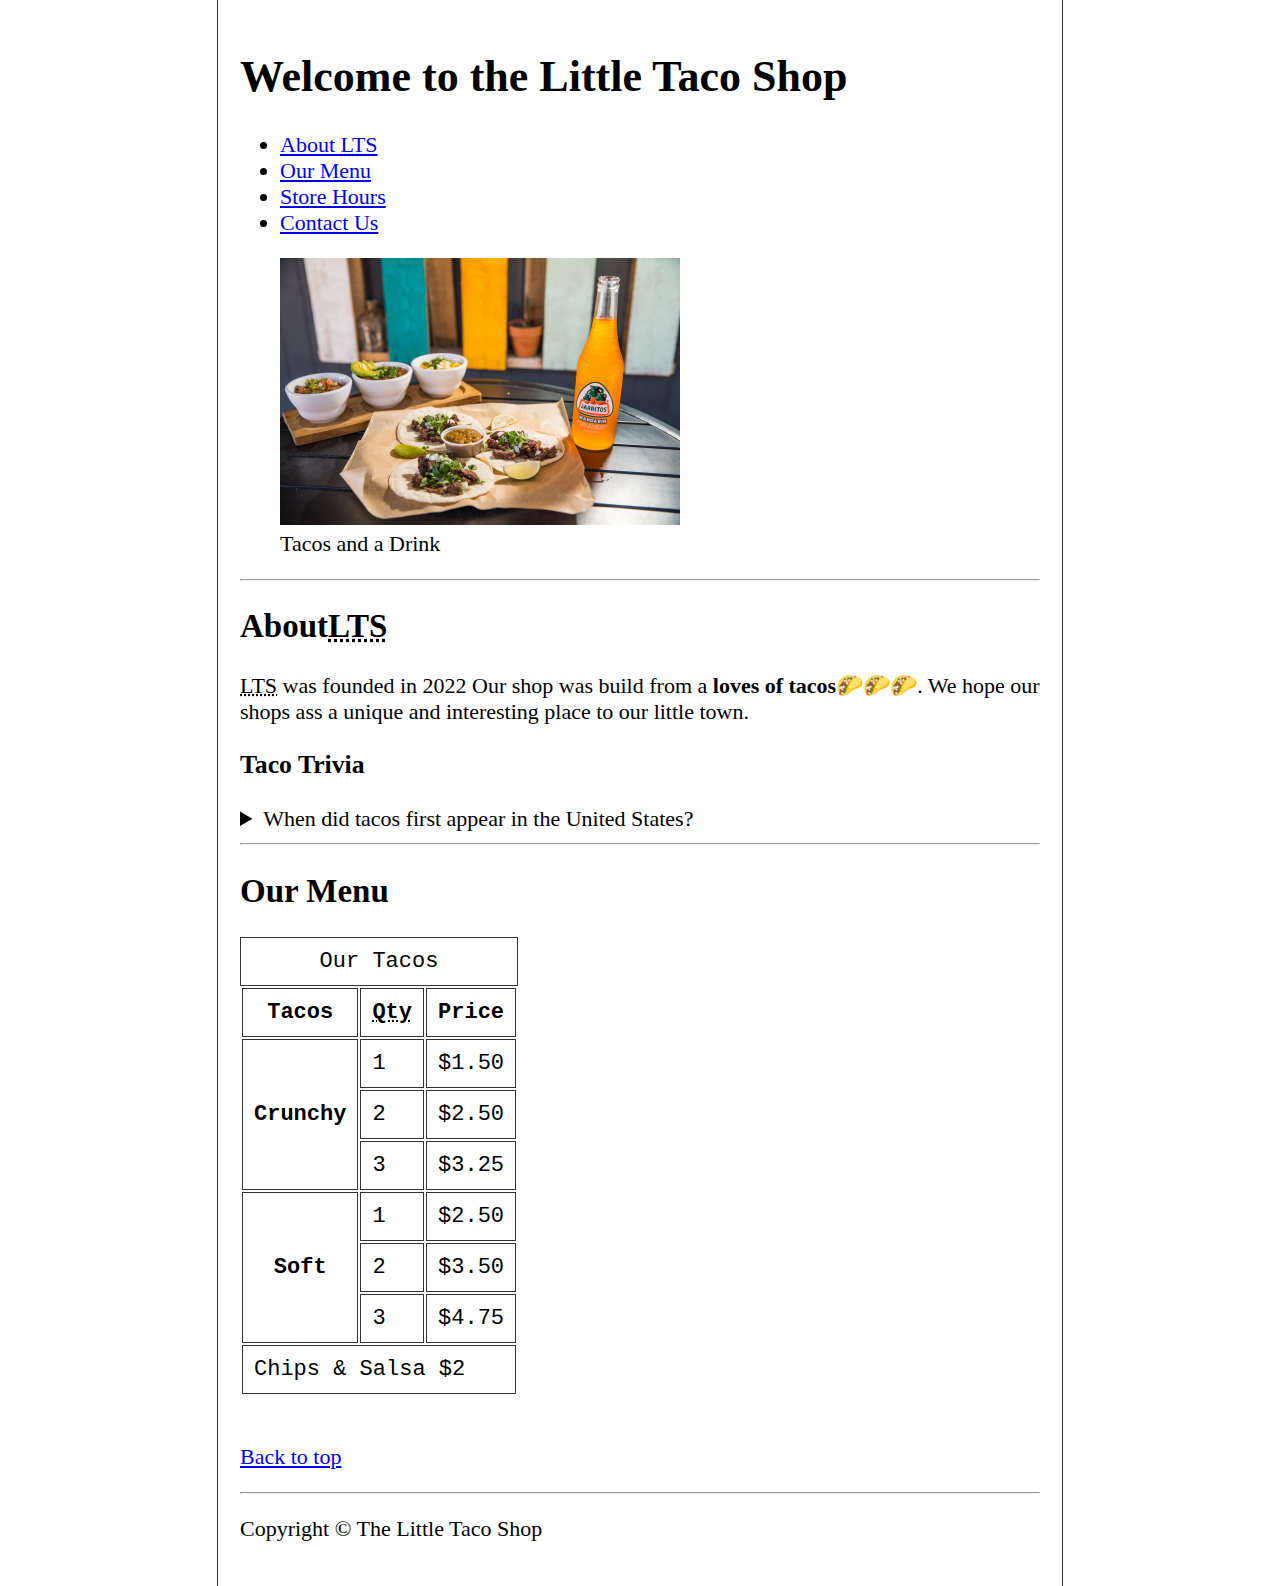
<file: index.html>
<!DOCTYPE html>
<html lang="en">

<head>
   <meta charset="UTF-8">
   <meta http-equiv="X-UA-Compatible" content="IE=edge">
   <meta name="description" content="width=device-width, initial-scale=1.0">
   <title>The Little Taco Shop</title>
   <link rel="icon" href="image/favicon.ico" type="image/x-icon">
   <link rel="stylesheet" href="style.css">

</head>


<body>

   <header>
      <h1>Welcome to the Little Taco Shop</h1>
      <nav>
         <ul>
            <li>
               <a href="#about">About <abbr title="The Little Taco Shop">LTS</abbr></a>
            </li>
            <li>
               <a href="#menu">Our Menu</a>
            </li>
            </li>
            <li>
               <a href="hours.html">Store Hours</a>
            </li>
            <li>
               <a href="contact.html">Contact Us</a>
            </li>
         </ul>
      </nav>

      <figure>
         <img src="image/tacos_and_drink_400x267.png" alt="Tacos and a Drink" title="We love Tacos!" width="400"
            height="267">
         <figcaption> Tacos and a Drink</figcaption>
      </figure>
   </header>

   <hr>
   <main>
      <article id="about">
         <h2>About<abbr title="The Littile Taco Shop">LTS</abbr></h2>
         <p>
            <abbr title="The Littile Taco Shop">LTS</abbr>
            was founded in <time datetime="2022">2022</time> Our shop was build from a <strong>loves of
               tacos</strong>🌮🌮🌮. We hope our shops ass a unique and interesting place to our little town.
         </p>
         <aside>
            <h3>Taco Trivia </h3>
            <details>
               <summary>When did tacos first appear in the United States?</summary>
               <p>
                  Jeffery M. Pilcher, taco historian and professor of history at the University of Mennesota, says the
                  Eartliest mention of tacos in the Unites STates are in the newspaper from <time
                     datetime="1905">1905</time>.(Source: <cite><a
                        href="https://www.smithsonianmag.com/arts-culture/where-did-the-taco-come-from-81228162/"
                        target="_blank">Smithsonian Magazine</a></cite>)
               </p>
            </details>
         </aside>
      </article>
      <hr>

      <article id="menu">
         <h2>
            Our Menu
         </h2>
         <table>
            <caption>Our Tacos</caption>
            <thead>
               <tr>
                  <th> Tacos</th>
                  <!--heading colums-->

                  <th scope="col"><abbr title="Quantity ">Qty</abbr> </th>


                  <th scope=col> Price</th>
               </tr>
            </thead>
            <tbody>
               <tr>
                  <th scope="row" rowspan="3">
                     Crunchy

                  </th>
                  <td>1</td>
                  <td>$1.50</td>
               </tr>
               <tr>
                  </th>
                  <td>2</td>
                  <td>$2.50</td>
               </tr>
               <tr>
                  </th>
                  <td>3</td>
                  <td>$3.25</td>
               </tr>
               <tr>
                  <th scope="row" rowspan="3">
                     Soft

                  </th>
                  <td>1</td>
                  <td>$2.50</td>
               </tr>
               <tr>
                  </th>
                  <td>2</td>
                  <td>$3.50</td>
               </tr>
               <tr>
                  </th>
                  <td>3</td>
                  <td>$4.75</td>
               </tr>
            </tbody>
            <tfoot>
               <tr>
                  <td colspan="3">
                     Chips &amp; Salsa $2
                  </td>
               </tr>
            </tfoot>


         </table>

         <br>
         <p>
            <a href="#" Bact to Top>Back to top
            </a>
         </p>
      </article>

   </main>
   <hr>

   <footer>

      <p>Copyright &copy; The Little Taco Shop</p>
   </footer>

</body>

</html>
</file>
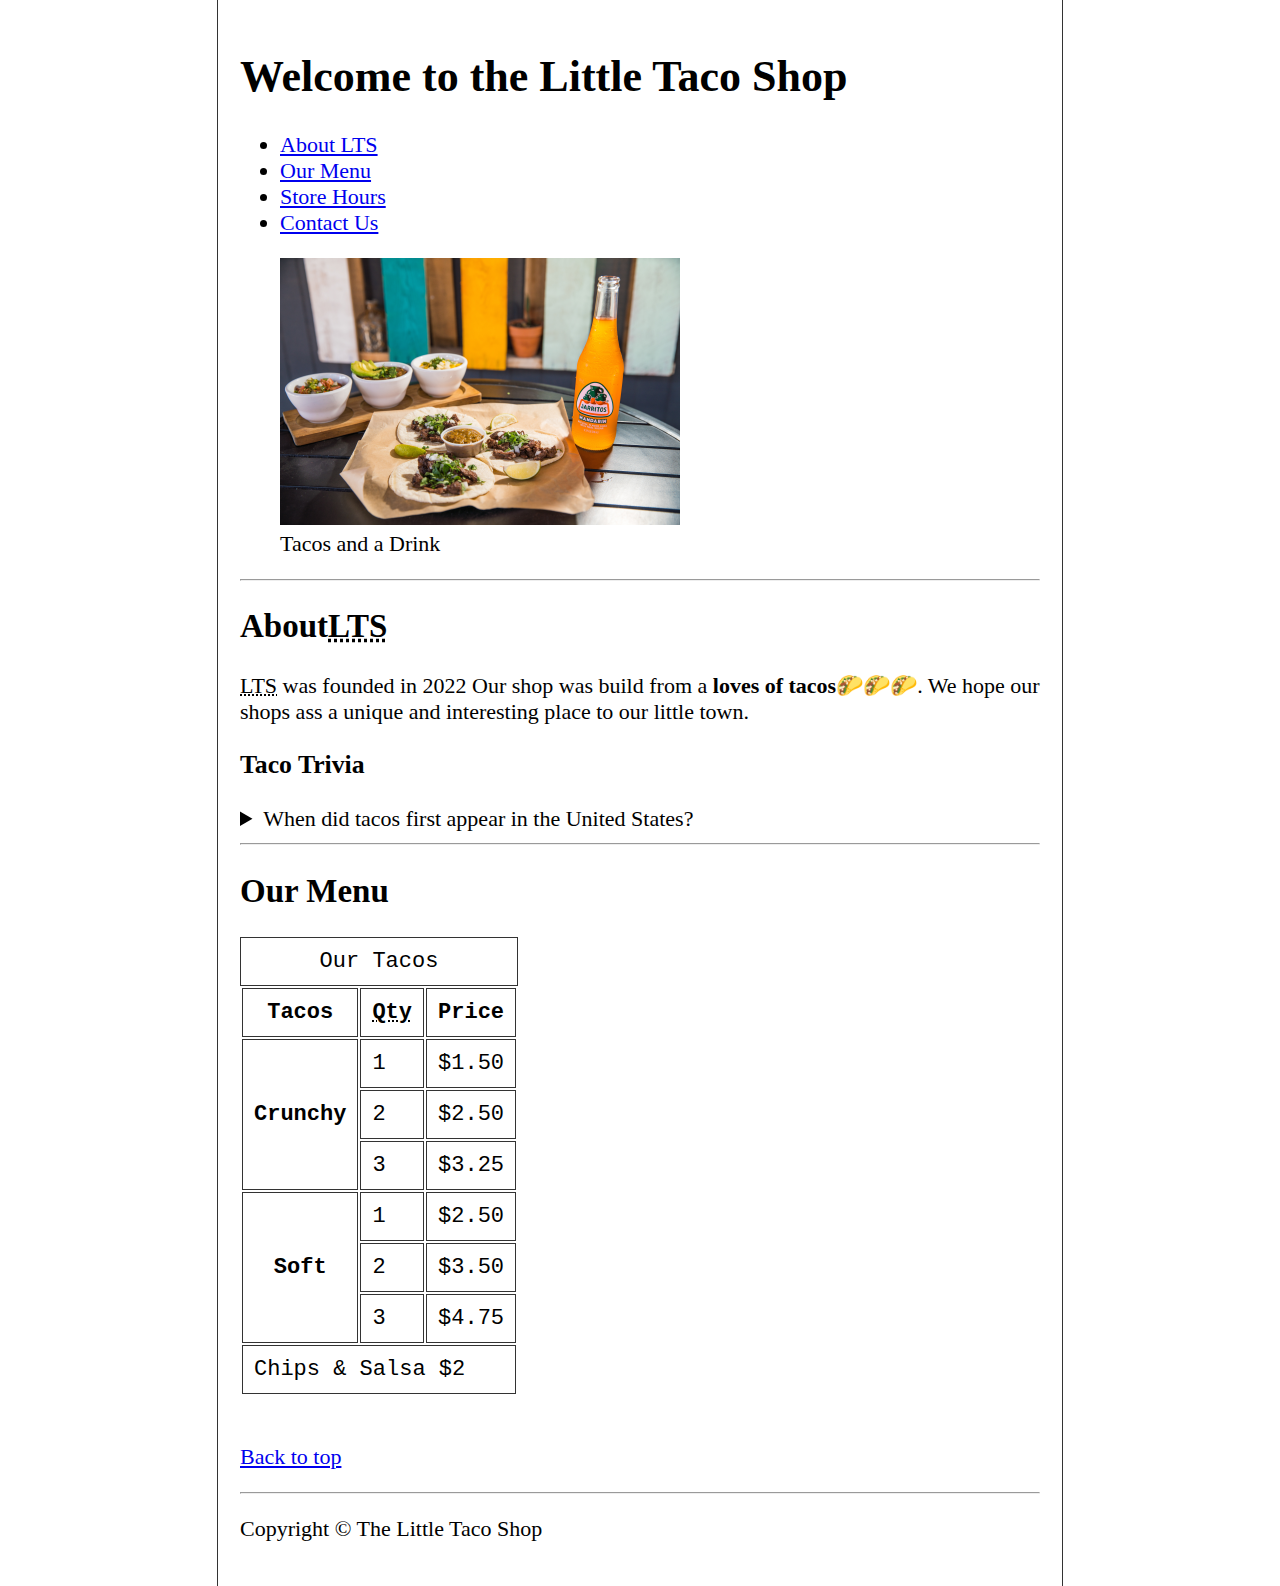
<file: project/index.html>
<!DOCTYPE html>
<html lang="en">

<head>
   <meta charset="UTF-8">
   <meta http-equiv="X-UA-Compatible" content="IE=edge">
   <meta name="description" content="width=device-width, initial-scale=1.0">
   <title>The Little Taco Shop</title>
   <link rel="icon" href="image/favicon.ico" type="image/x-icon">
   <link rel="stylesheet" href="style.css">

</head>


<body>

   <header>
      <h1>Welcome to the Little Taco Shop</h1>
      <nav>
         <ul>
            <li>
               <a href="#about">About <abbr title="The Little Taco Shop">LTS</abbr></a>
            </li>
            <li>
               <a href="#menu">Our Menu</a>
            </li>
            </li>
            <li>
               <a href="hours.html">Store Hours</a>
            </li>
            <li>
               <a href="contact.html">Contact Us</a>
            </li>
         </ul>
      </nav>

      <figure>
         <img src="image/tacos_and_drink_400x267.png" alt="Tacos and a Drink" title="We love Tacos!" width="400"
            height="267">
         <figcaption> Tacos and a Drink</figcaption>
      </figure>
   </header>

   <hr>
   <main>
      <article id="about">
         <h2>About<abbr title="The Littile Taco Shop">LTS</abbr></h2>
         <p>
            <abbr title="The Littile Taco Shop">LTS</abbr>
            was founded in <time datetime="2022">2022</time> Our shop was build from a <strong>loves of
               tacos</strong>🌮🌮🌮. We hope our shops ass a unique and interesting place to our little town.
         </p>
         <aside>
            <h3>Taco Trivia </h3>
            <details>
               <summary>When did tacos first appear in the United States?</summary>
               <p>
                  Jeffery M. Pilcher, taco historian and professor of history at the University of Mennesota, says the
                  Eartliest mention of tacos in the Unites STates are in the newspaper from <time
                     datetime="1905">1905</time>.(Source: <cite><a
                        href="https://www.smithsonianmag.com/arts-culture/where-did-the-taco-come-from-81228162/"
                        target="_blank">Smithsonian Magazine</a></cite>)
               </p>
            </details>
         </aside>
      </article>
      <hr>

      <article id="menu">
         <h2>
            Our Menu
         </h2>
         <table>
            <caption>Our Tacos</caption>
            <thead>
               <tr>
                  <th> Tacos</th>
                  <!--heading colums-->

                  <th scope="col"><abbr title="Quantity ">Qty</abbr> </th>


                  <th scope=col> Price</th>
               </tr>
            </thead>
            <tbody>
               <tr>
                  <th scope="row" rowspan="3">
                     Crunchy

                  </th>
                  <td>1</td>
                  <td>$1.50</td>
               </tr>
               <tr>
                  </th>
                  <td>2</td>
                  <td>$2.50</td>
               </tr>
               <tr>
                  </th>
                  <td>3</td>
                  <td>$3.25</td>
               </tr>
               <tr>
                  <th scope="row" rowspan="3">
                     Soft

                  </th>
                  <td>1</td>
                  <td>$2.50</td>
               </tr>
               <tr>
                  </th>
                  <td>2</td>
                  <td>$3.50</td>
               </tr>
               <tr>
                  </th>
                  <td>3</td>
                  <td>$4.75</td>
               </tr>
            </tbody>
            <tfoot>
               <tr>
                  <td colspan="3">
                     Chips &amp; Salsa $2
                  </td>
               </tr>
            </tfoot>


         </table>

         <br>
         <p>
            <a href="#" Bact to Top>Back to top
            </a>
         </p>
      </article>

   </main>
   <hr>

   <footer>

      <p>Copyright &copy; The Little Taco Shop</p>
   </footer>

</body>

</html>
</file>
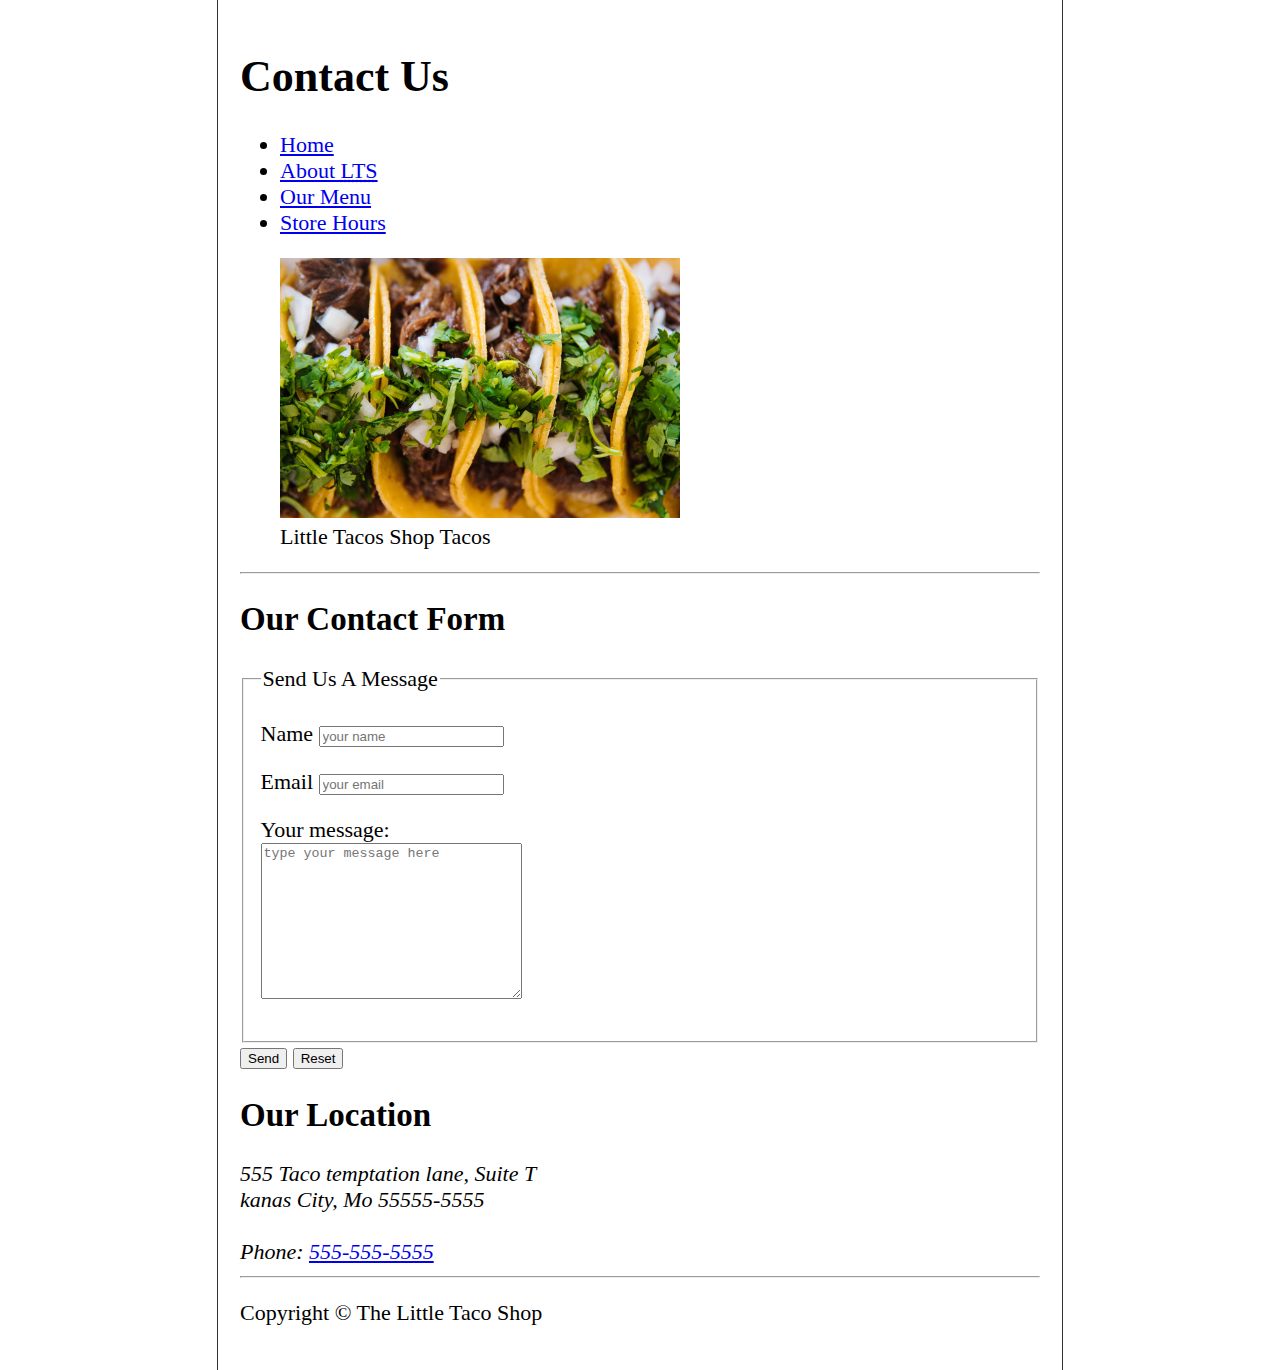
<file: contact.html>
<!DOCTYPE html>
<html lang="en">

<head>
   <meta charset="UTF-8">
   <meta http-equiv="X-UA-Compatible" content="IE=edge">
   <meta name="description" content="Contact Information for the Little Taco Shop">
   <title>Contact us - LTS</title>
   <link rel="icon" href="image/favicon.ico" type="image/x-icon">
   <link rel="stylesheet" href="style.css">

</head>


<body>

   <header>
      <h1>Contact Us</h1>
      <nav>
         <ul>
            <li>
               <a href="/">Home</a>
            </li>
            <li>
               <a href="/#about">About <abbr title="The Little Taco Shop">LTS</abbr><a>
            </li>
            <li>
               <a href="/#menu">Our Menu</a>
            </li>


            <li>
               <a href="hours.html">Store Hours</a>
            </li>
         </ul>
      </nav>

      <figure>
         <img src="image/tacos_close_up_400x260.png" alt="Little Taco Shop Tacos" title="Tacos ready to eat!"
            width="400" height="260">
         <figcaption> Little Tacos Shop Tacos </figcaption>
      </figure>
   </header>

   <hr>
   <main>
      <section>
         <!-- our content -->
         <h2>
            Our Contact Form
         </h2>

         <form action="https://httpbin.org/get" method="get">
            <Fieldset>
               <legend>Send Us A Message </legend>
               <p>
                  <label for="name">Name</label>
                  <input type="text" name="name" id="name" placeholder="your name " required>
               </p>
               <p>
                  <label for="Email">Email</label>
                  <input type="email" name="email" id="email" placeholder="your email " required>
               </p>

               </p>
               <p>
                  <label for="Message">Your message: </label>
                  <br>
                  <textarea name="message" id="message" cols="30" rows="10"
                     placeholder="type your message here"></textarea>
               </p>

            </Fieldset>
            <button type="submit">Send</button>
            <button type="reset">Reset</button>
         </form>
      </section>
      <section>
         <h2>
            Our Location
         </h2>
         <address>
                 555 Taco temptation lane, Suite T<br>
                 kanas City, Mo 55555-5555
                 <br><br>
                Phone: <a href="tel:+5555555555">555-555-5555</a>
         </address>
      </section>
   </main>
   <hr>

   <footer>

      <p>Copyright &copy; The Little Taco Shop</p>
   </footer>

</body>

</html>
</file>
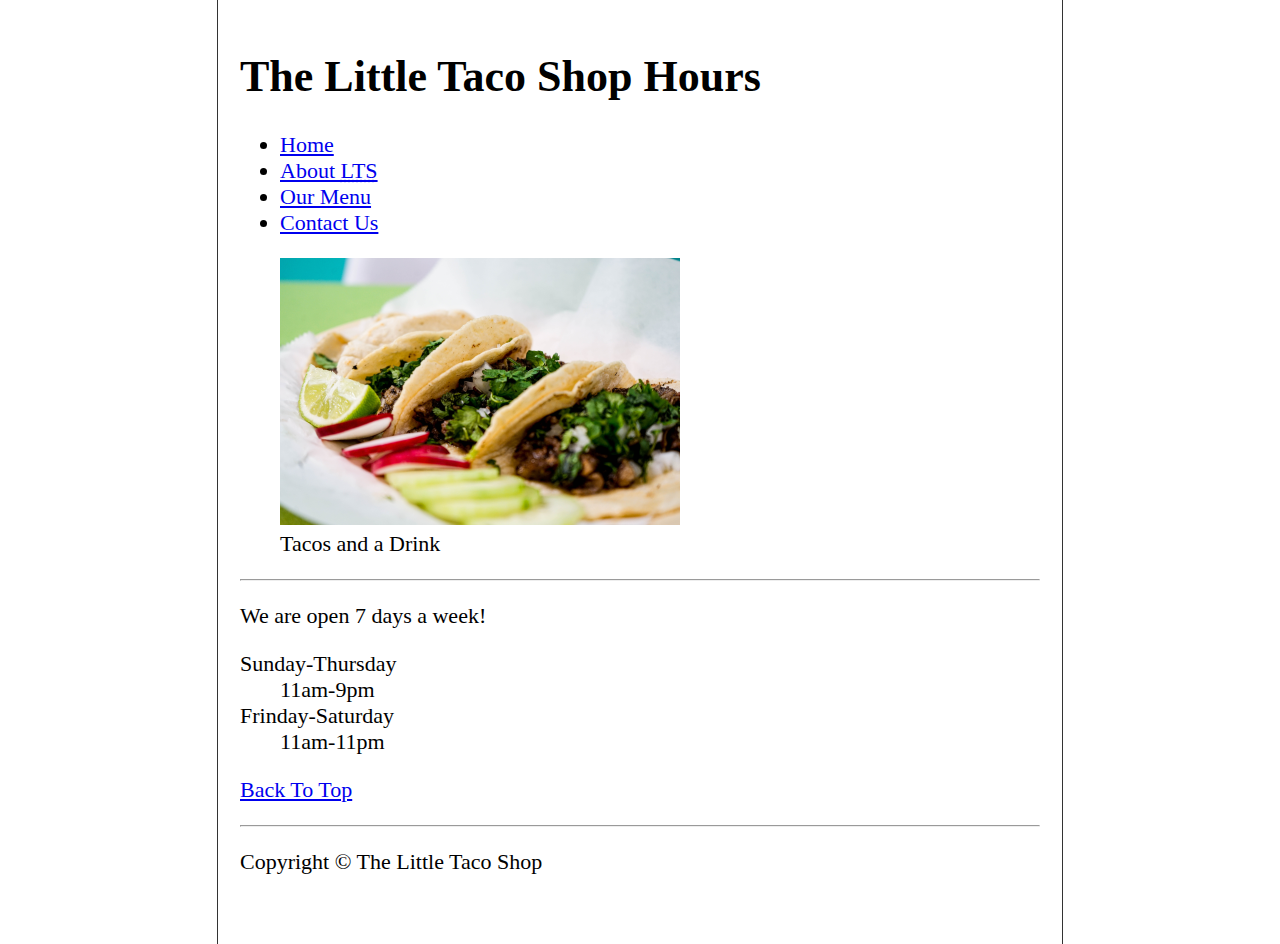
<file: hours.html>
<!DOCTYPE html>
<html lang="en">

<head>
   <meta charset="UTF-8">
   <meta http-equiv="X-UA-Compatible" content="IE=edge">
   <meta name="description" content="Store Hours for the Little Taco Shop">
   <title>LTS Hours</title>
   <link rel="icon" href="image/favicon.ico" type="image/x-icon">
   <link rel="stylesheet" href="style.css">

</head>


<body>

   <header>
      <h1>The Little Taco Shop Hours</h1>
      <nav>
         <ul>
            <li>
               <a href="/">Home</a>
            </li>
            <li>
               <a href="/#about">About <abbr title="The Little Taco Shop">LTS</abbr><a>
            </li>
            <li>
               <a href="/#menu">Our Menu</a>
            </li>
            
            
            <li>
               <a href="contact.html">Contact Us</a>
            </li>
         </ul>
      </nav>

      <figure>
         <img src="image/tacos_tray_400x267.png" 
         alt="A Tray of Tasty Tacos" title="We loves Tray of Tasty Tacos" width="400"
            height="267">
         <figcaption> Tacos and a Drink</figcaption>
      </figure>
   </header>

   <hr>
   <main>
      <!-- our content -->

      <p>

         We are open 7 days a week!
      </p>
      
         <dl>
            <dt>
               Sunday-Thursday
            </dt>
            <dd>
               11am-9pm
            </dd>
            <dt>
               Frinday-Saturday 
            </dt>
            <dd>
               11am-11pm
            </dd>
         </dl>
     <p>
      <a href="#">Back To Top </a>
     </p>
   </main>
   <hr>

   <footer>

      <p>Copyright &copy; The Little Taco Shop</p>
   </footer>

</body>

</html>
</file>
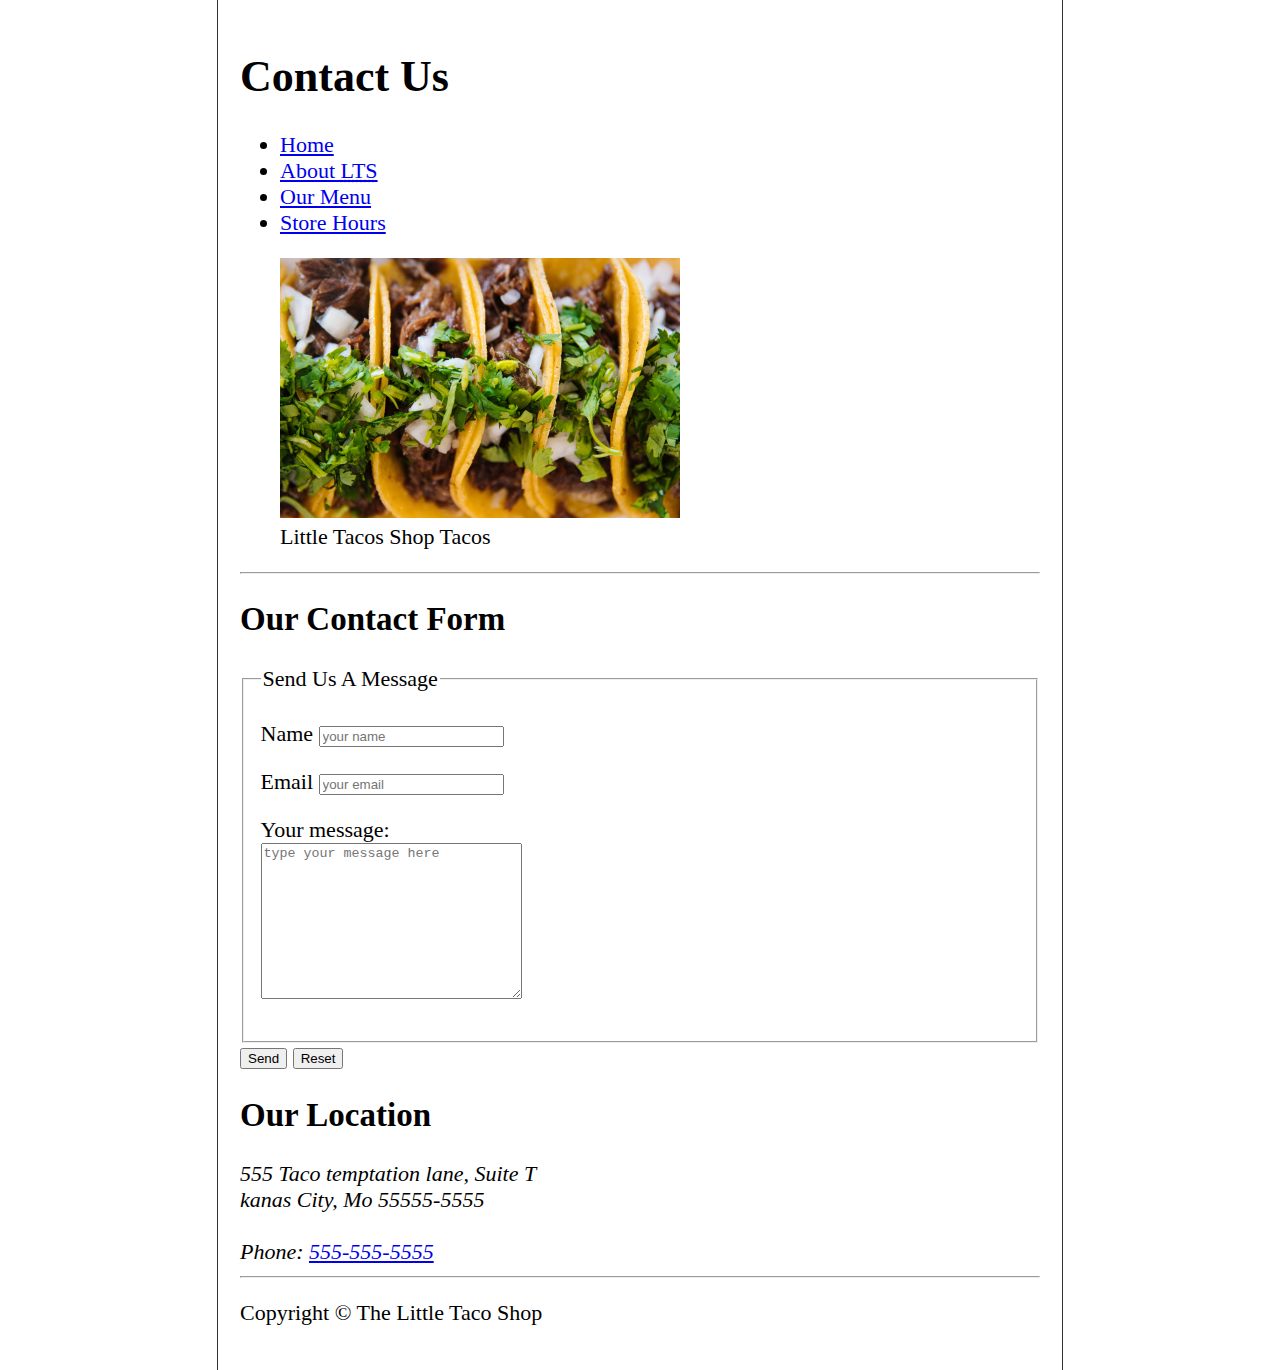
<file: project/contact.html>
<!DOCTYPE html>
<html lang="en">

<head>
   <meta charset="UTF-8">
   <meta http-equiv="X-UA-Compatible" content="IE=edge">
   <meta name="description" content="Contact Information for the Little Taco Shop">
   <title>Contact us - LTS</title>
   <link rel="icon" href="image/favicon.ico" type="image/x-icon">
   <link rel="stylesheet" href="style.css">

</head>


<body>

   <header>
      <h1>Contact Us</h1>
      <nav>
         <ul>
            <li>
               <a href="/">Home</a>
            </li>
            <li>
               <a href="/#about">About <abbr title="The Little Taco Shop">LTS</abbr><a>
            </li>
            <li>
               <a href="/#menu">Our Menu</a>
            </li>


            <li>
               <a href="hours.html">Store Hours</a>
            </li>
         </ul>
      </nav>

      <figure>
         <img src="image/tacos_close_up_400x260.png" alt="Little Taco Shop Tacos" title="Tacos ready to eat!"
            width="400" height="260">
         <figcaption> Little Tacos Shop Tacos </figcaption>
      </figure>
   </header>

   <hr>
   <main>
      <section>
         <!-- our content -->
         <h2>
            Our Contact Form
         </h2>

         <form action="https://httpbin.org/get" method="get">
            <Fieldset>
               <legend>Send Us A Message </legend>
               <p>
                  <label for="name">Name</label>
                  <input type="text" name="name" id="name" placeholder="your name " required>
               </p>
               <p>
                  <label for="Email">Email</label>
                  <input type="email" name="email" id="email" placeholder="your email " required>
               </p>

               </p>
               <p>
                  <label for="Message">Your message: </label>
                  <br>
                  <textarea name="message" id="message" cols="30" rows="10"
                     placeholder="type your message here"></textarea>
               </p>

            </Fieldset>
            <button type="submit">Send</button>
            <button type="reset">Reset</button>
         </form>
      </section>
      <section>
         <h2>
            Our Location
         </h2>
         <address>
                 555 Taco temptation lane, Suite T<br>
                 kanas City, Mo 55555-5555
                 <br><br>
                Phone: <a href="tel:+5555555555">555-555-5555</a>
         </address>
      </section>
   </main>
   <hr>

   <footer>

      <p>Copyright &copy; The Little Taco Shop</p>
   </footer>

</body>

</html>
</file>
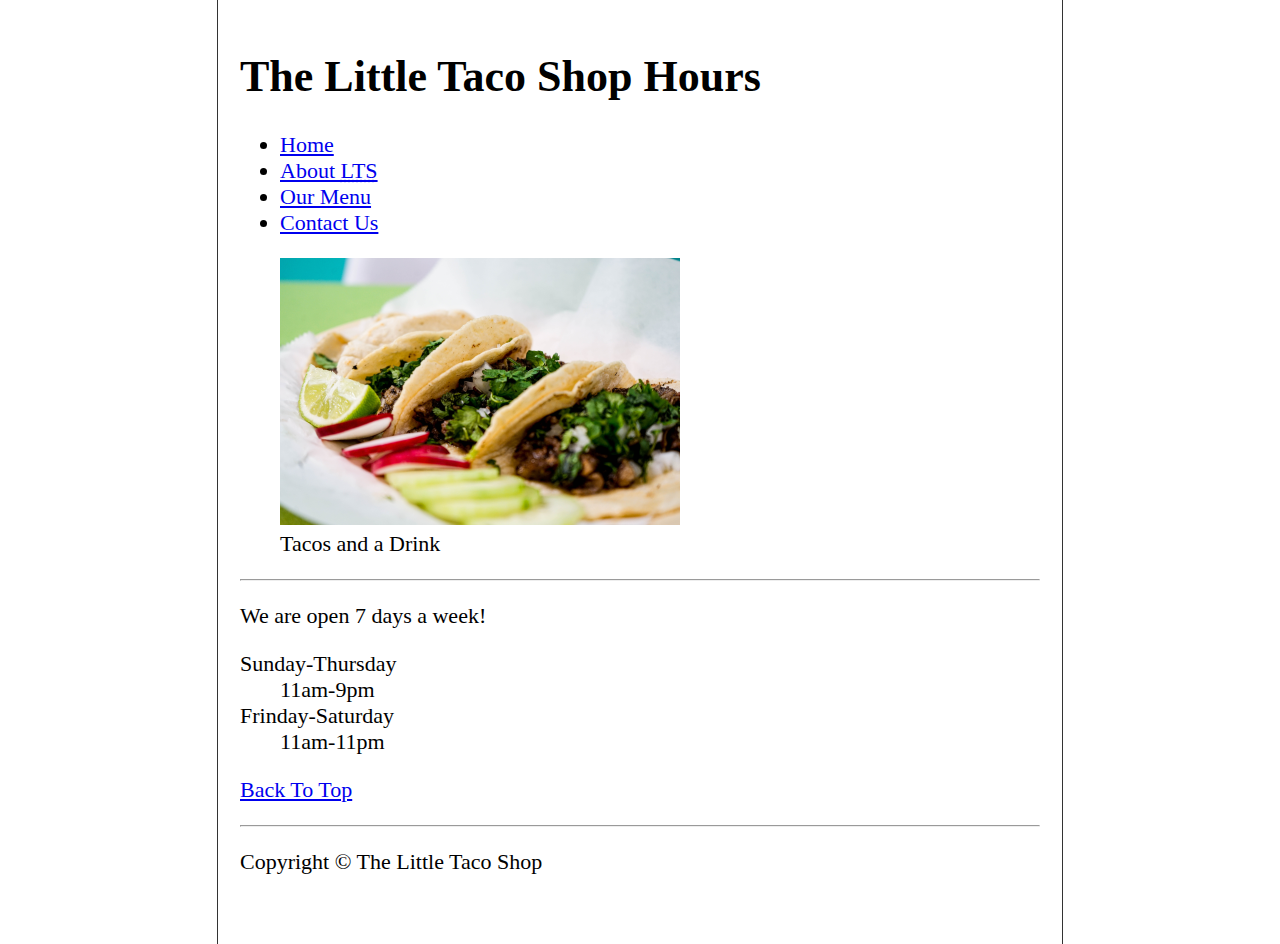
<file: project/hours.html>
<!DOCTYPE html>
<html lang="en">

<head>
   <meta charset="UTF-8">
   <meta http-equiv="X-UA-Compatible" content="IE=edge">
   <meta name="description" content="Store Hours for the Little Taco Shop">
   <title>LTS Hours</title>
   <link rel="icon" href="image/favicon.ico" type="image/x-icon">
   <link rel="stylesheet" href="style.css">

</head>


<body>

   <header>
      <h1>The Little Taco Shop Hours</h1>
      <nav>
         <ul>
            <li>
               <a href="/">Home</a>
            </li>
            <li>
               <a href="/#about">About <abbr title="The Little Taco Shop">LTS</abbr><a>
            </li>
            <li>
               <a href="/#menu">Our Menu</a>
            </li>
            
            
            <li>
               <a href="contact.html">Contact Us</a>
            </li>
         </ul>
      </nav>

      <figure>
         <img src="image/tacos_tray_400x267.png" 
         alt="A Tray of Tasty Tacos" title="We loves Tray of Tasty Tacos" width="400"
            height="267">
         <figcaption> Tacos and a Drink</figcaption>
      </figure>
   </header>

   <hr>
   <main>
      <!-- our content -->

      <p>

         We are open 7 days a week!
      </p>
      
         <dl>
            <dt>
               Sunday-Thursday
            </dt>
            <dd>
               11am-9pm
            </dd>
            <dt>
               Frinday-Saturday 
            </dt>
            <dd>
               11am-11pm
            </dd>
         </dl>
     <p>
      <a href="#">Back To Top </a>
     </p>
   </main>
   <hr>

   <footer>

      <p>Copyright &copy; The Little Taco Shop</p>
   </footer>

</body>

</html>
</file>
<file: style.css>
html{
   font-size: 22px;
}
body {
   min-height: 100vh;
   max-width: 800px;
   margin: 0 auto;
   padding: 1rem;
   border-left: 1px solid #333;
   border-right: 1px solid #333;
}

th, td, caption {
   border: 1px solid #333;
   font-family: 'Courier New', Courier, monospace;
   border-collapse: separate;
   padding: 0.5rem;
}
</file>
<file: project/style.css>
html{
   font-size: 22px;
}
body {
   min-height: 100vh;
   max-width: 800px;
   margin: 0 auto;
   padding: 1rem;
   border-left: 1px solid #333;
   border-right: 1px solid #333;
}

th, td, caption {
   border: 1px solid #333;
   font-family: 'Courier New', Courier, monospace;
   border-collapse: separate;
   padding: 0.5rem;
}
</file>
